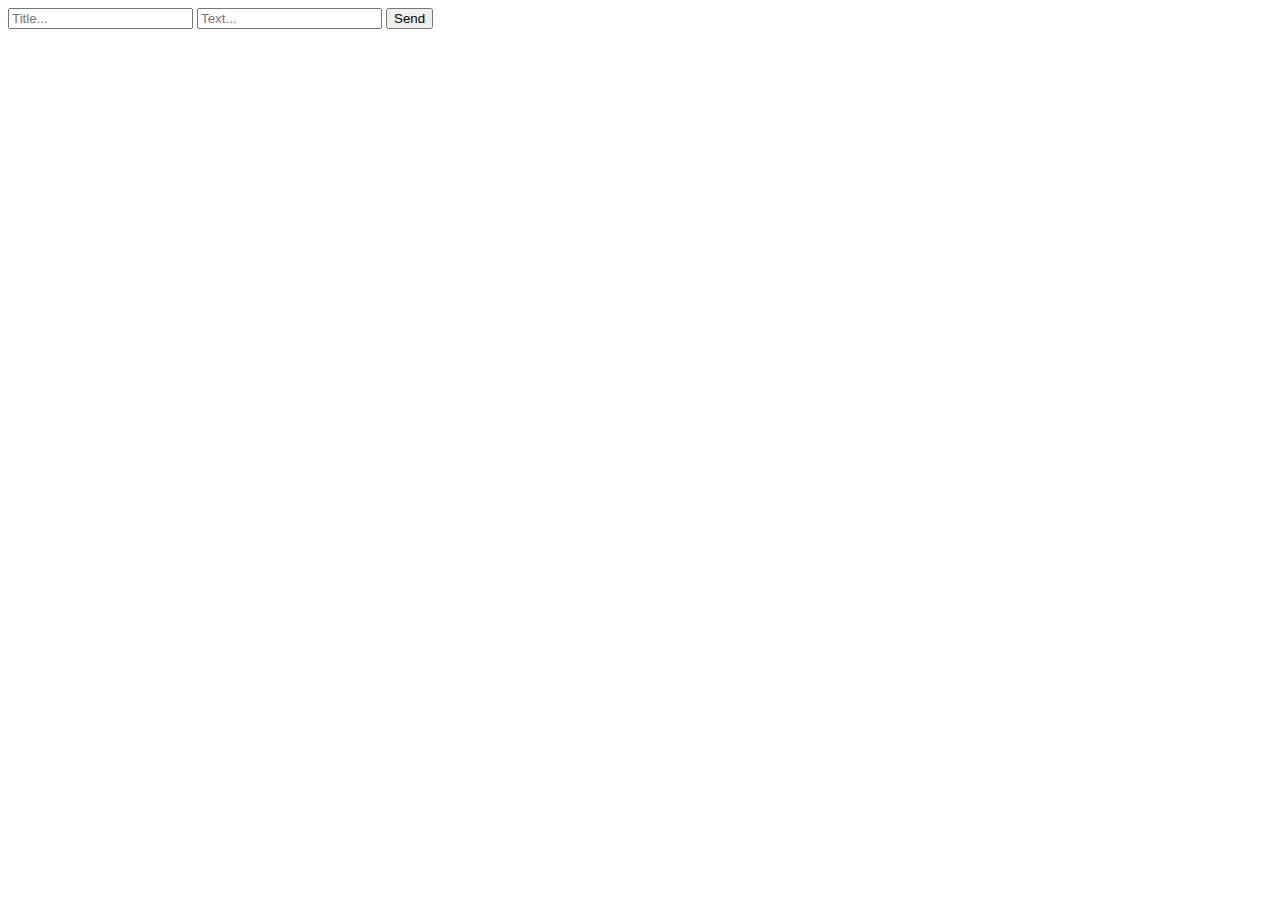
<file: 07-3/index.html>
<!DOCTYPE html>
<html lang="en">
<head>
    <meta charset="UTF-8">
    <meta name="viewport" content="width=device-width, initial-scale=1.0">
    <title>Document</title>
</head>
<body>
<!--     
<div id='block'>


</div>
<ul id="list">
        <li>Andrii</li>
        <li>Nikita</li>
        <li>Vasya</li>
        <li>Sergii</li>
        <li>Artur</li>
    </ul> -->


    <!-- FORM -->
    <form class="js_form">
        <input type="text" name="inpText" id="inp111" placeholder="Title..." />
        <input type="text" name="passwordMy" id="inp222" placeholder="Text..." />
  
        <button type="submit">Send</button>
      </form>
  





    <script src="./index.js"></script>
</body>
</html>
</file>
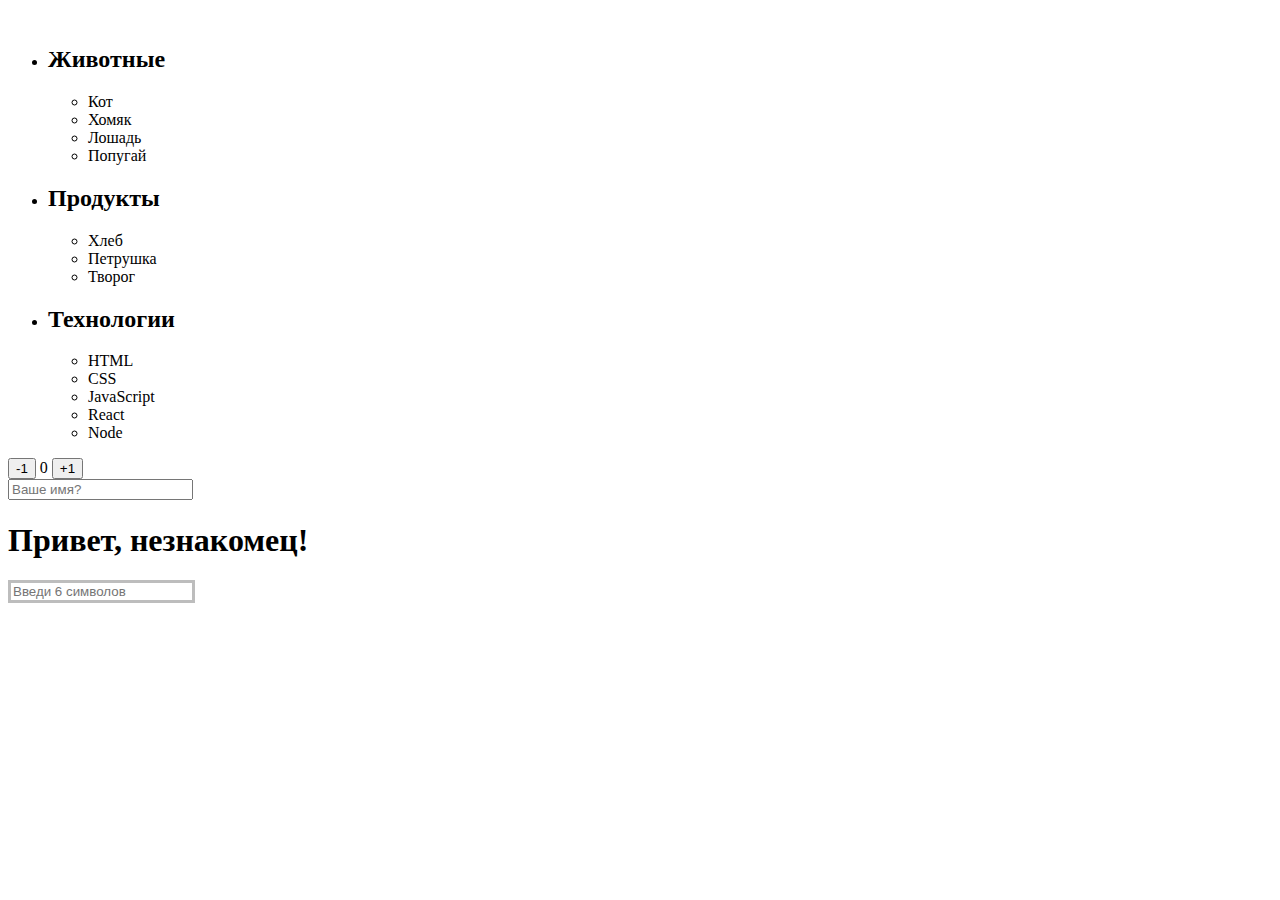
<file: goit-js-hw-07/index.html>
<!DOCTYPE html>
<html lang="en">
  <head>
    <meta charset="UTF-8" />
    <meta name="viewport" content="width=device-width, initial-scale=1.0" />
    <meta http-equiv="X-UA-Compatible" content="ie=edge" />
    <title>JS_main 7</title>
    <!-- <link rel="stylesheet" href="myMiniReser.css" /> -->
    <link rel="stylesheet" href="style.css" />
  </head>
  ​

  <body>
    <!-- ======07-01===================================================== -->
    <ul id="categories">
      <li class="item">
        <h2>Животные</h2>

        <ul>
          <li>Кот</li>
          <li>Хомяк</li>
          <li>Лошадь</li>
          <li>Попугай</li>
        </ul>
      </li>
      <li class="item">
        <h2>Продукты</h2>

        <ul>
          <li>Хлеб</li>
          <li>Петрушка</li>
          <li>Творог</li>
        </ul>
      </li>
      <li class="item">
        <h2>Технологии</h2>

        <ul>
          <li>HTML</li>
          <li>CSS</li>
          <li>JavaScript</li>
          <li>React</li>
          <li>Node</li>
        </ul>
      </li>
    </ul>
    <!-- ====07-02======================================================= -->
    <ul id="ingredients"></ul>
    <!-- =======07-03=================================================== -->
    <ul id="gallery"></ul>
    <!-- =======07-04=================================================== -->
    <div id="counter">
      <button type="button" data-action="decrement">-1</button>
      <span id="value">0</span>
      <button type="button" data-action="increment">+1</button>
    </div>
    <!-- =======07-05=================================================== -->
    <input type="text" placeholder="Ваше имя?" id="name-input" />
    <h1>Привет, <span id="name-output">незнакомец</span>!</h1>

    <input
      type="text"
      id="validation-input"
      data-length="6"
      placeholder="Введи 6 символов"
    />

    <!-- <script src='js/task-1.js' type="module"></script>   -->
    <!-- <script src='js/task-2.js' type="module"></script>   -->
    <!-- <script src='js/task-3.js' type="module"></script>   -->
    <!-- <script src='js/task-4.js' type="module"></script>  -->
    <!-- <script src='js/task-5.js' type="module"></script>   -->
    <script src="js/task-6.js" type="module"></script>
    <!-- <script src='js/task-7.js'/ type="module"></script>   -->
    <!-- <script src='js/task-8.js' type="module"></script>   -->
  </body>
</html>
</file>
<file: goit-js-hw-07/style.css>
#validation-input {
    border: 3px solid #bdbdbd;
  }
  
  #validation-input.valid {
    border-color: #4caf50;
  }
  
  #validation-input.invalid {
    border-color: #f44336;
  }
</file>
